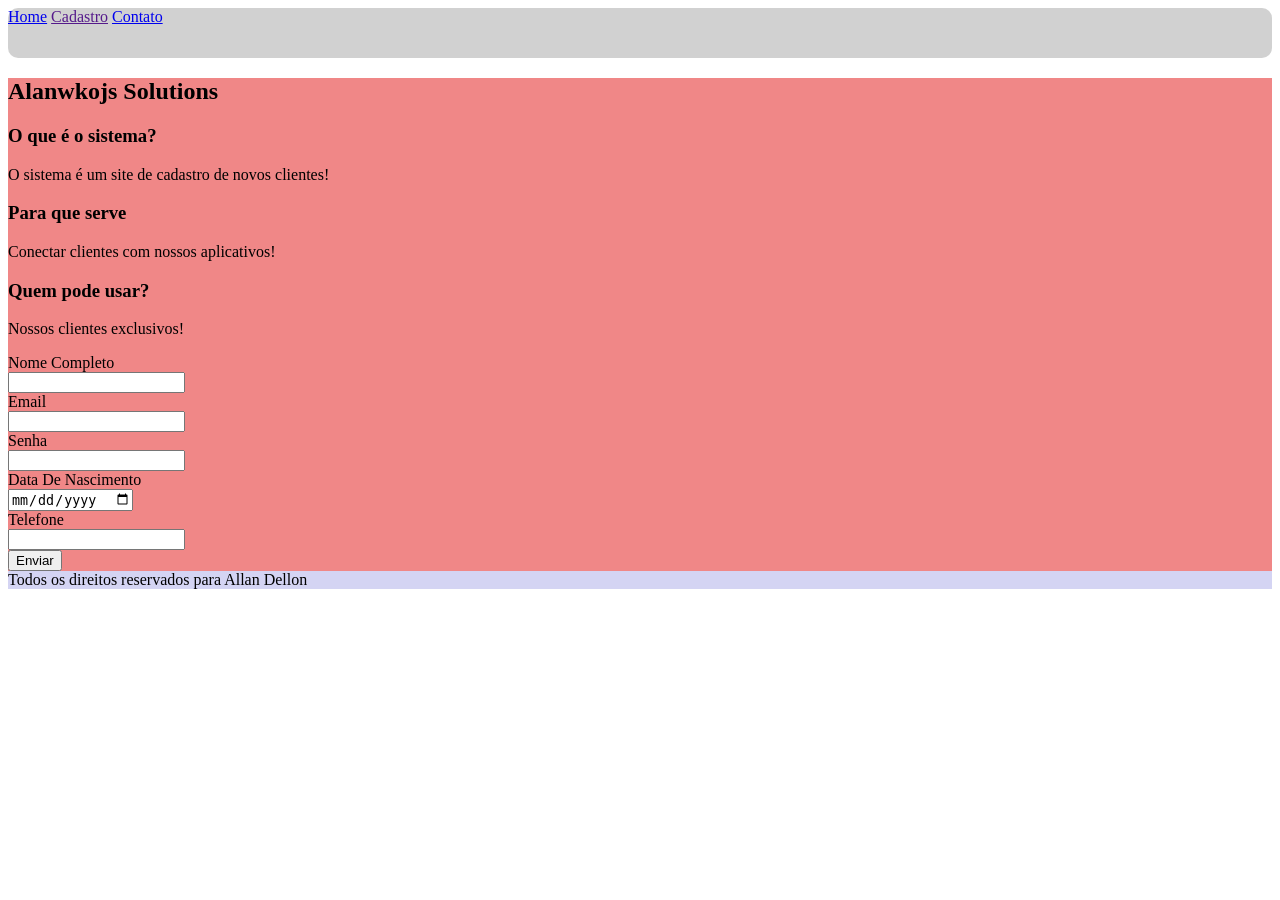
<file: revisao.html>
<!DOCTYPE html>
<html lang="pt-br">
<head>
    <meta charset="UTF-8">
    <meta name="viewport" content="width=device-width, initial-scale=1.0">
    <title>Empresa</title>
    <link rel="stylesheet" href="revisao.css">
</head>
<body>
    <header>
        <a href="/meu_site/index.html">Home</a>
        <a href="">Cadastro</a>
        <a href="/meu_site/contato.html">Contato</a>
    </header>

    <main>
        <section>
            <h1>Alanwkojs Solutions</h1>
            <h3>O que é o sistema?</h3>
            <p>O sistema é um site de cadastro de novos clientes!</p>

            <h3>Para que serve</h3>
            <p>Conectar clientes com nossos aplicativos!</p>

            <h3>Quem pode usar?</h3>
            <p>Nossos clientes exclusivos!</p>
        </section>

        <section>
            <form>
                <label for="name">Nome Completo</label> <br>
                <input type="text" required> <br>

                <label for="email">Email</label> <br>
                <input type="email" required> <br>

                <label for="senha">Senha</label> <br>
                <input type="password" required> <br>

                <label for="date">Data De Nascimento</label> <br>
                <input type="date"> <br>

                <label for="telefone">Telefone</label> <br>
                <input type="tel"> <br>

                <button>Enviar</button>
            </form>
        </section>
    </main>
    <footer>Todos os direitos reservados para Allan Dellon</footer>
</body>
</html>
</file>
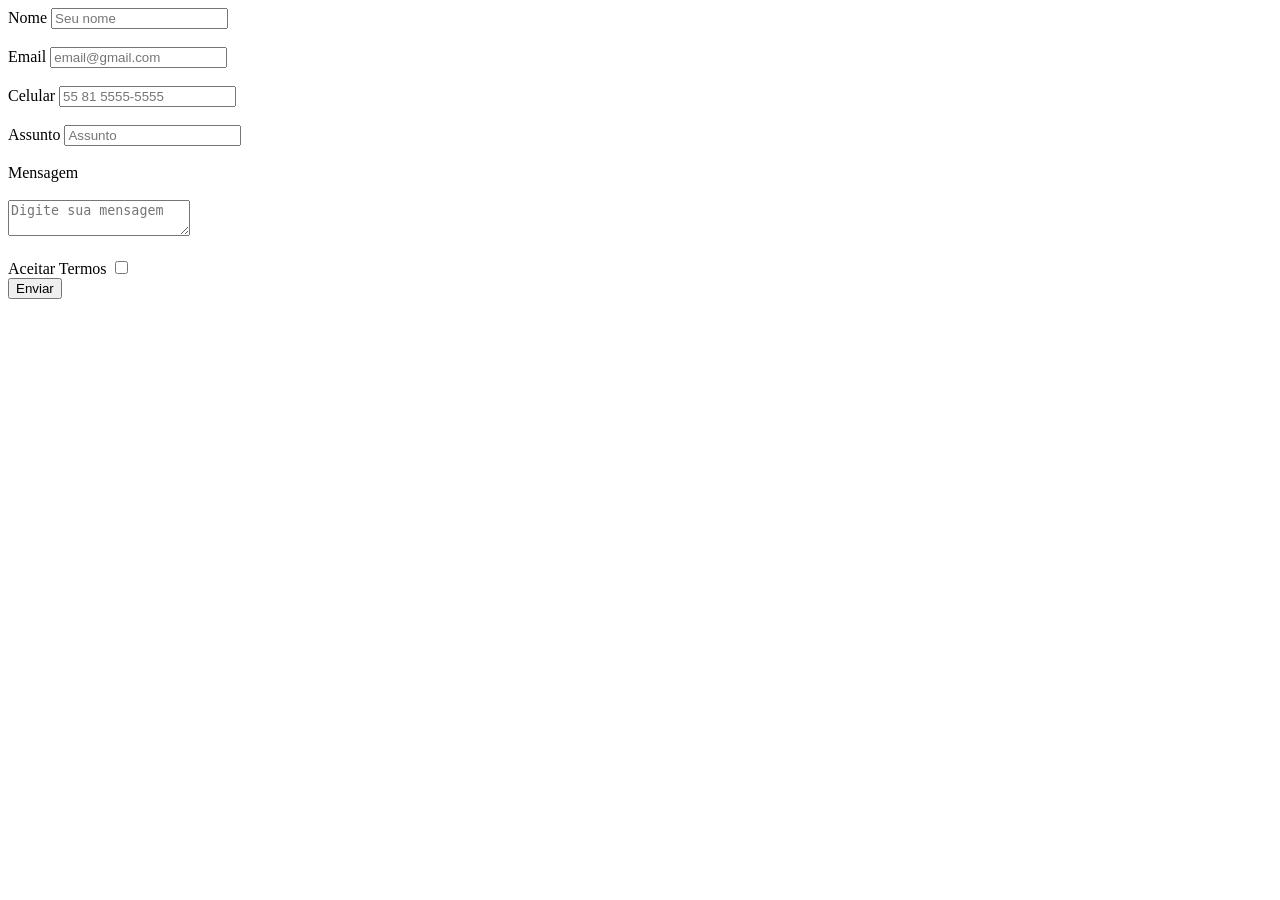
<file: meu_site/contato.html>
<!DOCTYPE html>
<html lang="pt-br">
<head>
    <meta charset="UTF-8">
    <meta name="viewport" content="width=device-width, initial-scale=1.0">
    <title>Contato</title>
</head>
<body>
    <form action="">
        <label for="name">Nome</label>
        <input type="text" placeholder="Seu nome"> <br> <br>
        
        <label for="email">Email</label>
        <input type="email" placeholder="email@gmail.com"> <br> <br>
 
        <label for="telefone">Celular</label>
        <input type="number" placeholder="55 81 5555-5555"> <br> <br>

        <label for="name">Assunto</label>
        <input type="text" placeholder="Assunto"> <br> <br>

        <label for="">Mensagem</label> <br> <br>
        <textarea name="mensagem" id="mensagem" placeholder="Digite sua mensagem"></textarea> <br> <br>

        <label>Aceitar Termos</label> 
        <input type="checkbox"> <br>
        <button>Enviar</button>
    </form>
</body>
</html>
</file>
<file: revisao.css>
header {
    background-color: rgba(207, 207, 207, 0.945);
    height: 50px;
    border-radius: 10px;
}

main {
    background-color: rgb(240, 135, 135);
}

footer {
    background-color: rgb(212, 212, 243);
}
</file>
